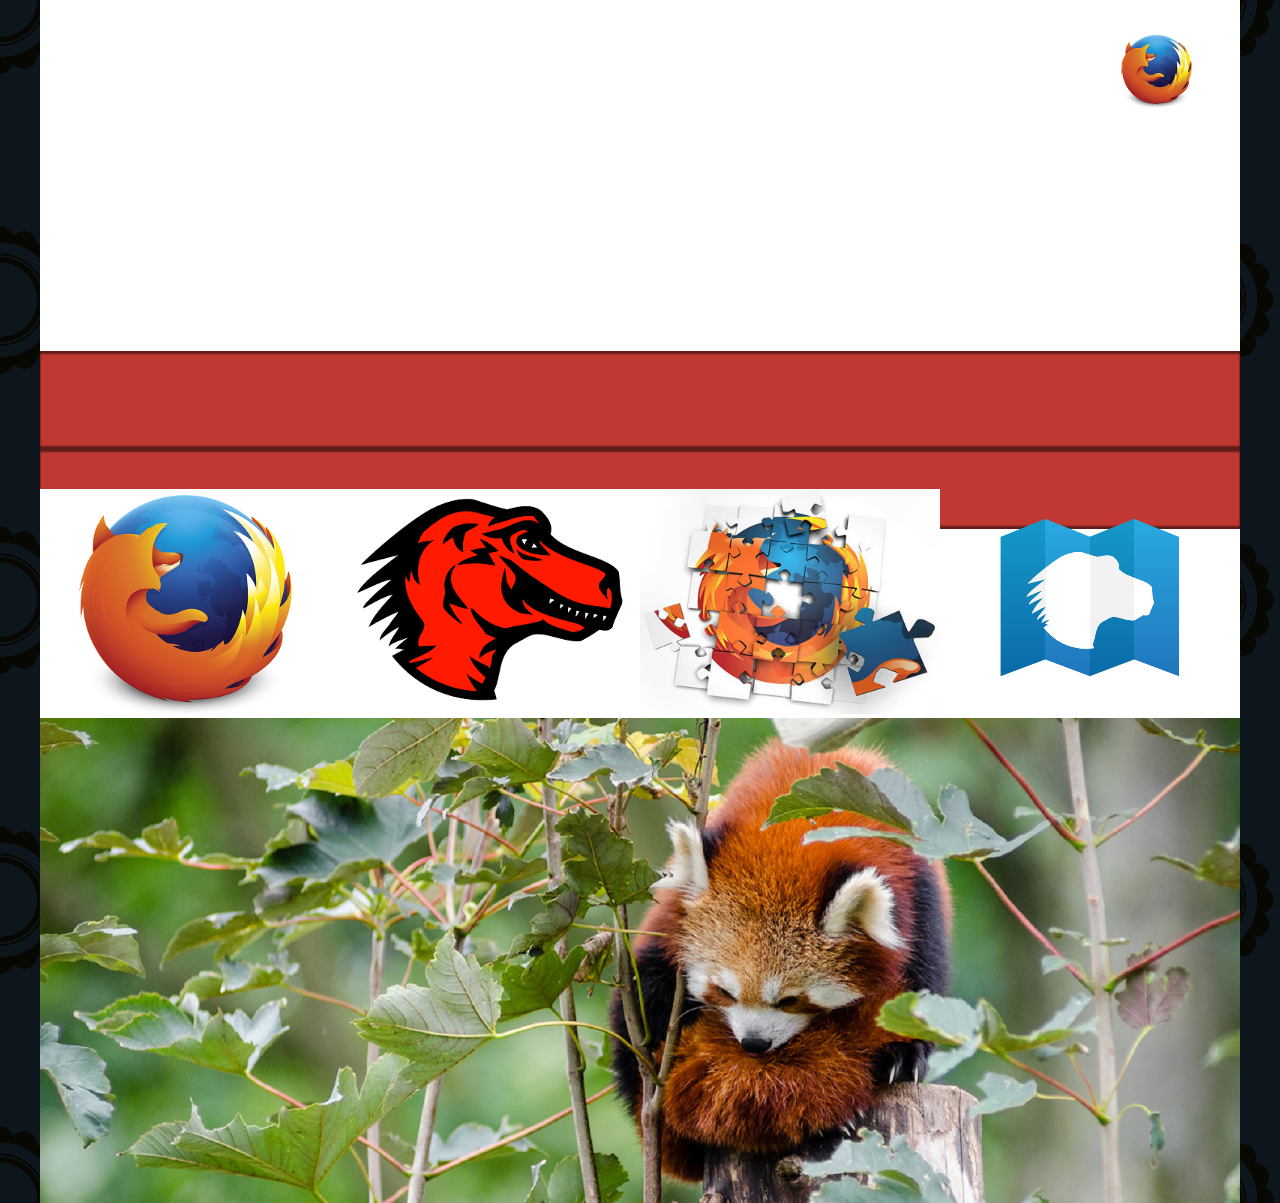
<file: torralbaj/lab2/part1/index.html>
<!DOCTYPE html>
<html lang="en">
<head>
    <meta charset="utf-8">
<title> Mozilla Testpage </title> 
<style>

  
  /* header and body setup */

  html {
    font-family: 'Open Sans', sans-serif;
    background: url(pattern.png);
  }

  body {
    width: 100%;
    max-width: 1200px;
    margin: 0 auto;
    background-color: white;
    position: relative;
  }

  /* Header styling */

  header {
    height: 150px;
  }

  header img {
    width: 100px;
    position: absolute;
    right: 32.5px;
    top: 32.5px;
  }

  h1 {
    font-size: 50px;
    line-height: 140px;
    margin: 0 0 0 32.5px;
  }

  /* main section and video styling */

  main {
    background: #ccc;
  }

  article {
    padding: 20px;
  }

  h2 {
    margin-top: 0;
  }

  p {
    line-height: 2;
  }

  iframe {
    float: left;
    margin: 0 20px 20px 0;
    max-width: 100%;
  }

  /* further info links */

  .further-info {
    clear: left;
    padding: 40px 0;
    background: #c13832;
    box-shadow: inset 0 3px 2px rgba(0,0,0,0.5),
                inset 0 -3px 2px rgba(0,0,0,0.5);
  }

  .further-info a {
    width: 25%;
    display: block;
    float: left;
  }

  .further-info img {
    max-width: 100%;
  }

  .clearfix {
    clear: both;
  }

  /* Red panda image */

  .red-panda img {
    display: block;
    max-width: 100%;
  }
</style>
</head>
<body>


<header> <img src="firefox_logo-120.png"> </header>

<article class="video">
<iframe width="400" height="161" 
src="https://www.youtube.com/embed/ojcNcvb1olg" 
title="Choose Independent - Choose Firefox" 
frameborder="0" 
allow="accelerometer; autoplay; clipboard-write; encrypted-media; gyroscope; picture-in-picture; web-share" 
allowfullscreen></iframe>
</article>      

<div class="further-info">
  <!-- insert images with srcsets and sizes -->
  <a href="https://www.mozilla.org/en-US/firefox/new/">
    <img>
  </a>
  <a href="https://www.mozilla.org/">
    <img>
  </a>
  <a href="https://addons.mozilla.org/">
    <img>
  </a>
  <a href="https://developer.mozilla.org/en-US/">
    <img>
  </a>
  <div class="clearfix"></div>
</div>


<div class="further-info">
<a href="https://www.mozilla.org/en-US/firefox/new/"> <img src="firefox_logo-400.png" alt="Firefox before they got butchered." /></a>
<a href="https://www.mozilla.org/"><img src="mozilla-dinosaur-head400.png" alt="Mozilla." /></a>
<a href="https://addons.mozilla.org/"><img src="firefox-addons400.png" alt="Addons Firefox." /></a>
<a href="https://developer.mozilla.org/en-US/"><img src="mdn.svg" alt="Developer." /></a>
</div>

<div class="red-panda">


<picture>
  <source srcset="red-panda600vertical.png 600w"
  media (max-width: 600px)/>
  <img src="red-panda.jpg"
  alt="Red panda" />
</picture>
</div>

</body>
</html>
</file>
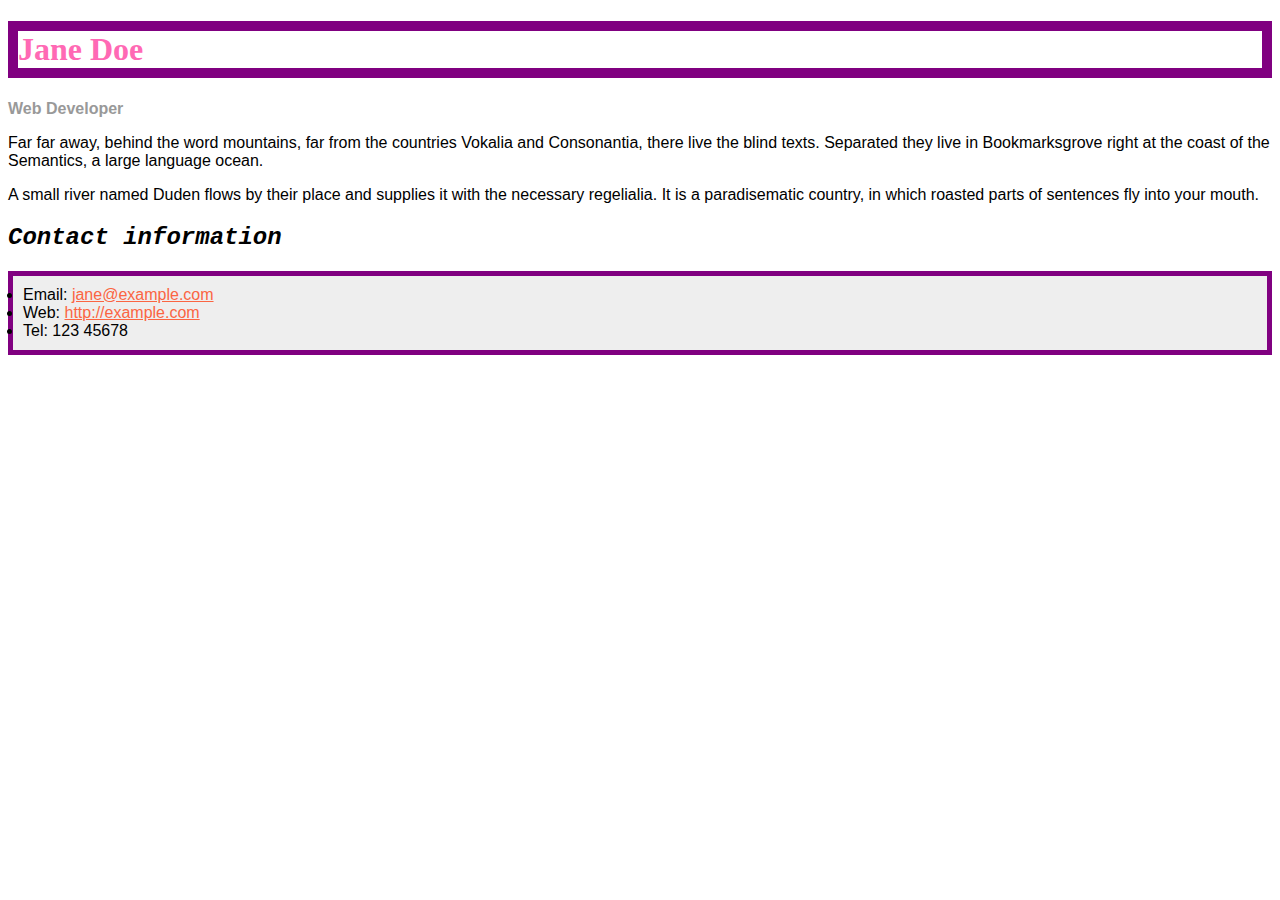
<file: torralbaj/lab3/part1/index.html>
<!--
	Name: Jaden Torralba
	File: Index.html
	Date: 20 October 2023
	This is a biography page that contains the text.
	-->



<!doctype html>
<html lang="en">
  <head>
    <meta charset="utf-8" />
    <meta name="viewport" content="width=device-width" />
    <title>Formatting a biography</title>
  <link rel="stylesheet" type="text/css" href="./Biography page style.css"
</head>
  
<body>
    <h1>Jane Doe</h1>
    <div class="job-title">Web Developer</div>
    <p>
      Far far away, behind the word mountains, far from the countries Vokalia
      and Consonantia, there live the blind texts. Separated they live in
      Bookmarksgrove right at the coast of the Semantics, a large language
      ocean.
    </p>

    <p>
      A small river named Duden flows by their place and supplies it with the
      necessary regelialia. It is a paradisematic country, in which roasted
      parts of sentences fly into your mouth.
    </p>

    <h2>Contact information</h2>
    <ul>
      <li>
        Email:
        <a href="mailto:jane@example.com">jane@example.com</a>
      </li>
      <li>
        Web:
        <a href="http://example.com">http://example.com</a>
      </li>
      <li>Tel: 123 45678</li>
    </ul>
  </body>
</html>
</file>
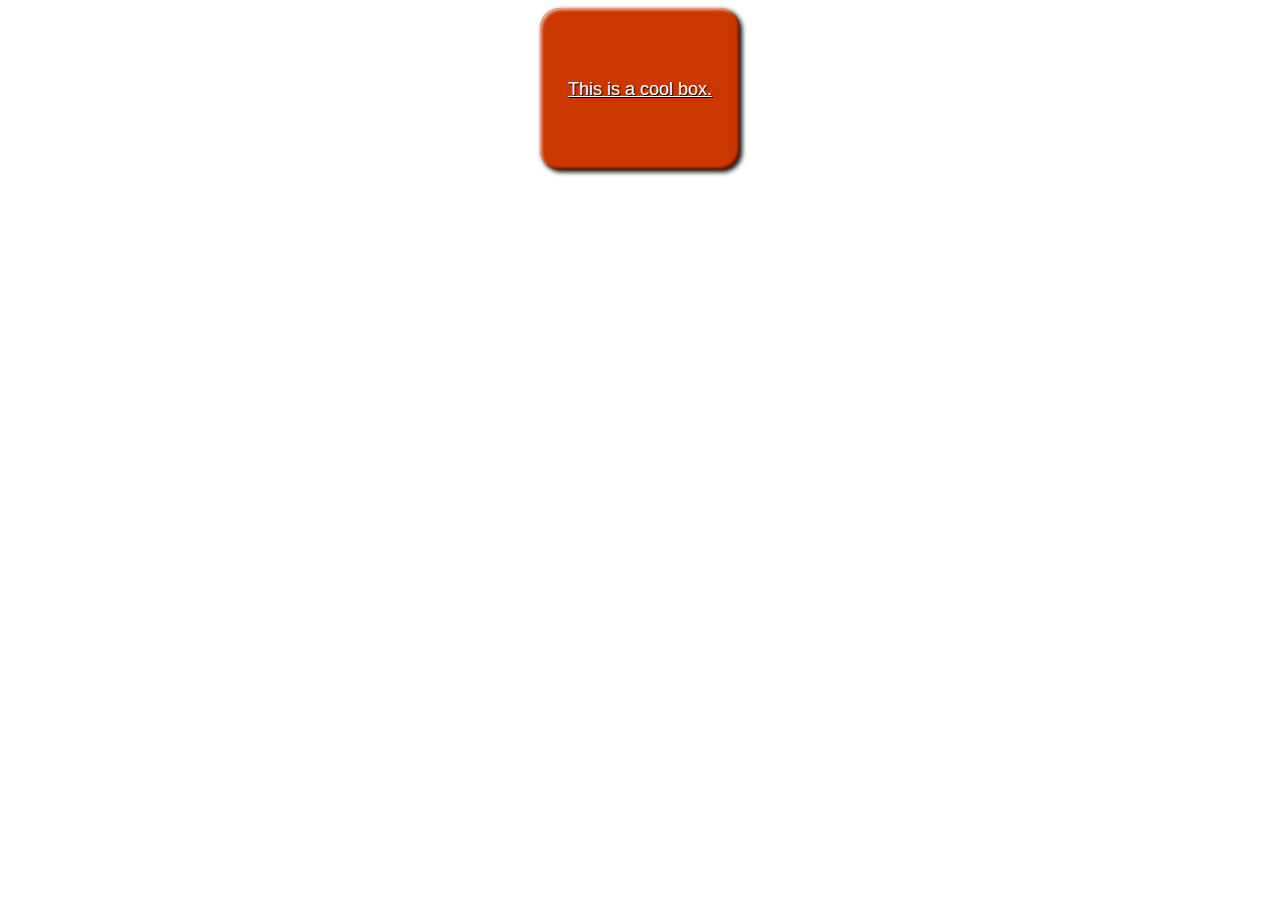
<file: torralbaj/lab3/part2/index.html>
<!--
	Name: Jaden Torralba
	File: Index.html
	Date: 20 October 2023
	This is a cool box imported from CSS.
	-->

<!DOCTYPE html>
<html lang="en-us">
  <head>
    <meta charset="utf-8">
    <meta name="viewport" content="width=device-width">
    <title>Cool box</title>
    <link rel="stylesheet" type="text/css" href="style.css"
    </head>
  <body>
      <div>This is a cool box.</div>
       <!--<div class="warning">
        <img src="/media/examples/leopard.jpg" alt="An intimidating leopard." />
        <p>Beware of the leopard</p>-->
  </body>
</html>
</file>
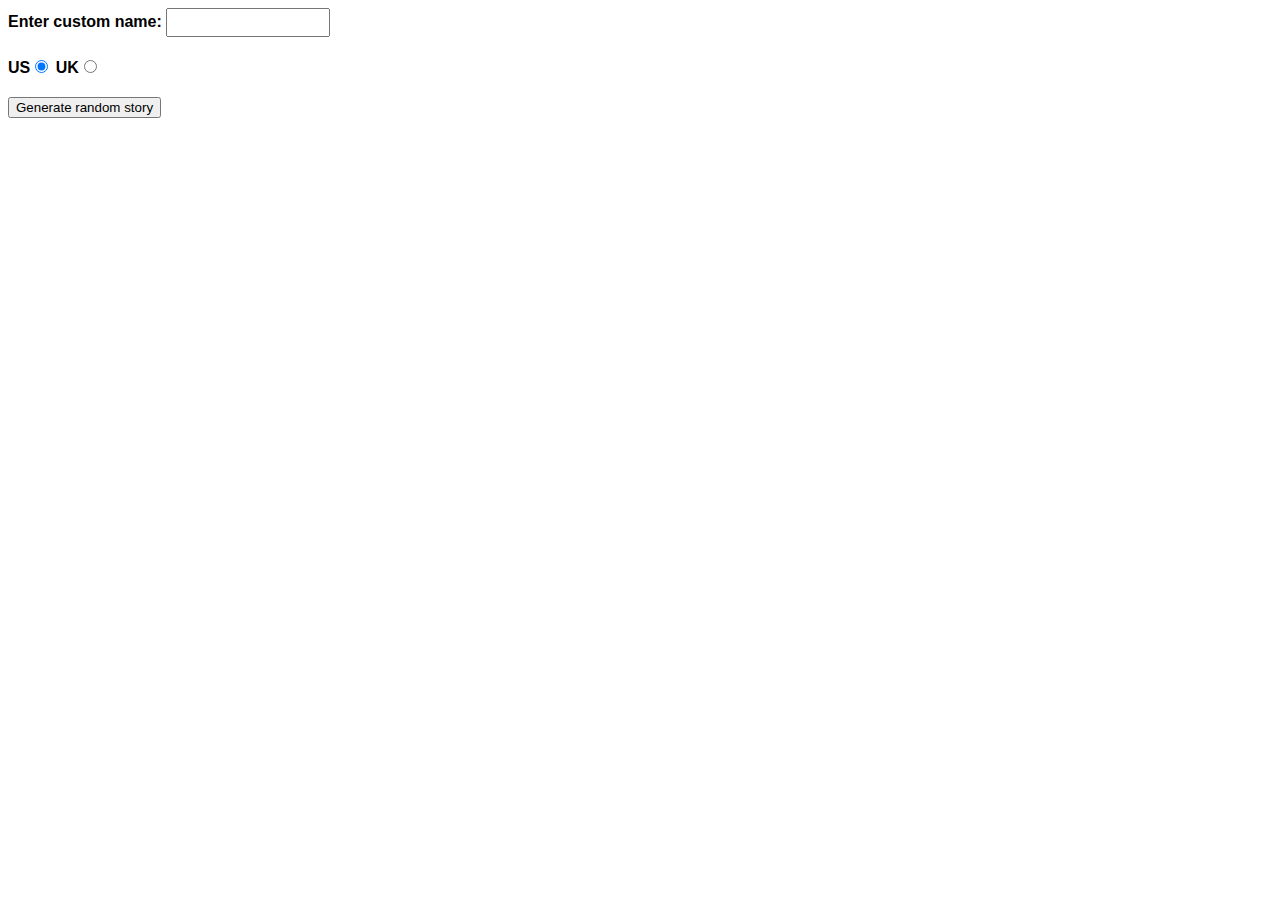
<file: torralbaj/lab4/part1/index.html>
<!--	Name: Jaden Torralba
	File: index.html
	Date: November 24, 2023
	This is a story generator index from JavaScript.-->

<!DOCTYPE html>
<html lang="en-us">
  <head>
    <meta charset="utf-8" />
    <meta name="viewport" content="width=device-width" />
    <script src="main.js"></script>
    <title>Silly story generator</title>

    <style>
      body {
        font-family: helvetica, sans-serif;
        width: 350px;
      }

      label {
        font-weight: bold;
      }

      div {
        padding-bottom: 20px;
      }

      input[type="text"] {
        padding: 5px;
        width: 150px;
      }

      p {
        background: #ffc125;
        color: #5e2612;
        padding: 10px;
        visibility: hidden;
      }
    </style>
  </head>

  <body>
    <div>
      <label for="customname">Enter custom name:</label>
      <input id="customname" type="text" placeholder="" />
    </div>
    <div>
      <label for="us">US</label
      ><input id="us" type="radio" name="ukus" value="us" checked />
      <label for="uk">UK</label
      ><input id="uk" type="radio" name="ukus" value="uk" />
    </div>
    <div>
      <button class="randomize">Generate random story</button>
    </div>
    <!-- Thanks a lot to Willy Aguirre for his help with the code for this assessment -->
    <p class="story"></p>
  </body>
</html>
</file>
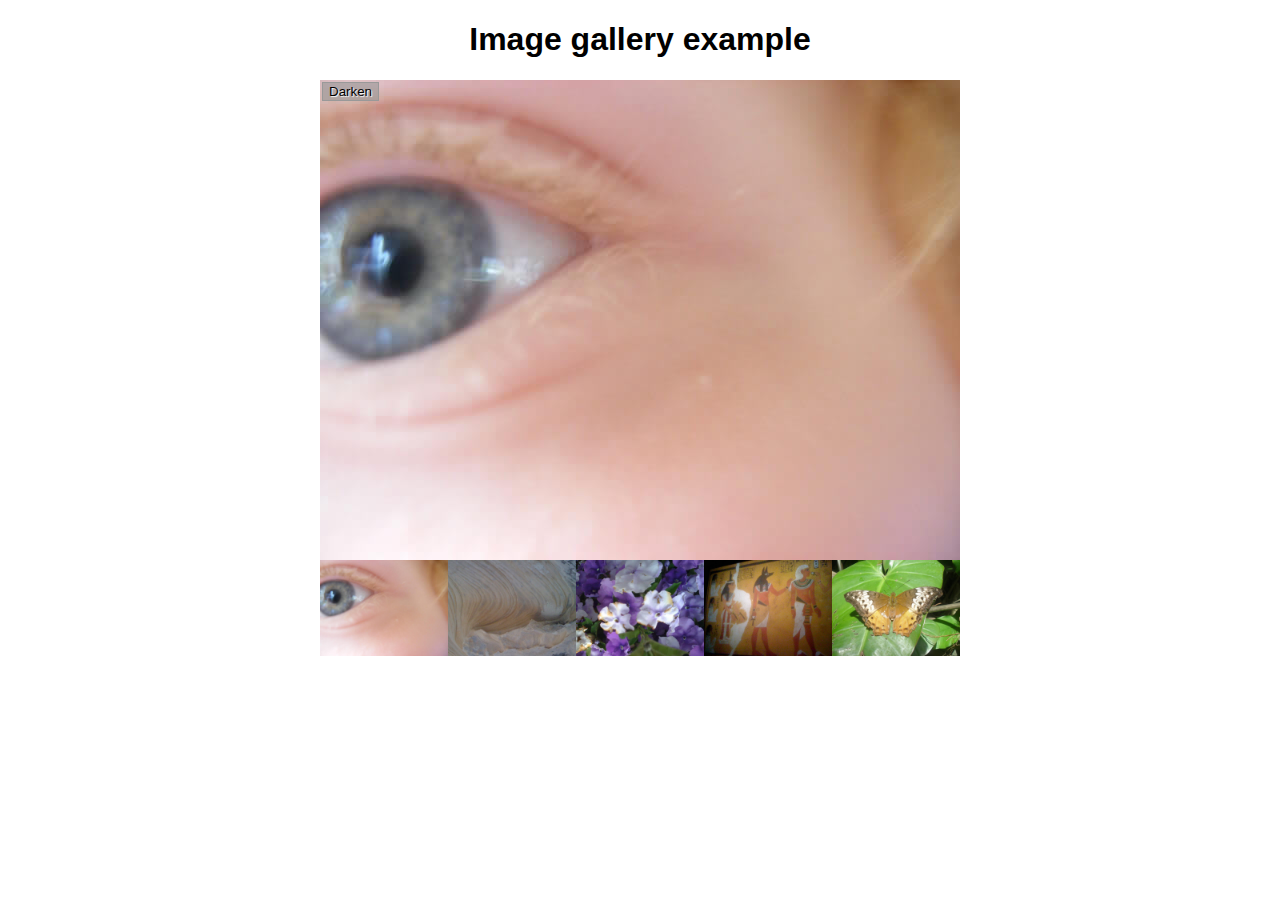
<file: torralbaj/lab4/part2/index.html>
<!DOCTYPE html>
<html lang="en-us">
  <head>
    <meta charset="utf-8">

    <title>Image gallery</title>

    <link rel="stylesheet" href="style.css">
    
  </head>

  <body>
    <h1>Image gallery example</h1>

    <div class="full-img">
      <img class="displayed-img" src="images/pic1.jpg" alt="Closeup of a human eye">
      <div class="overlay"></div>
      <button class="dark">Darken</button>
    </div>

    <div class="thumb-bar">


    </div>
    <script src="main.js"></script>
  </body>
</html>
</file>
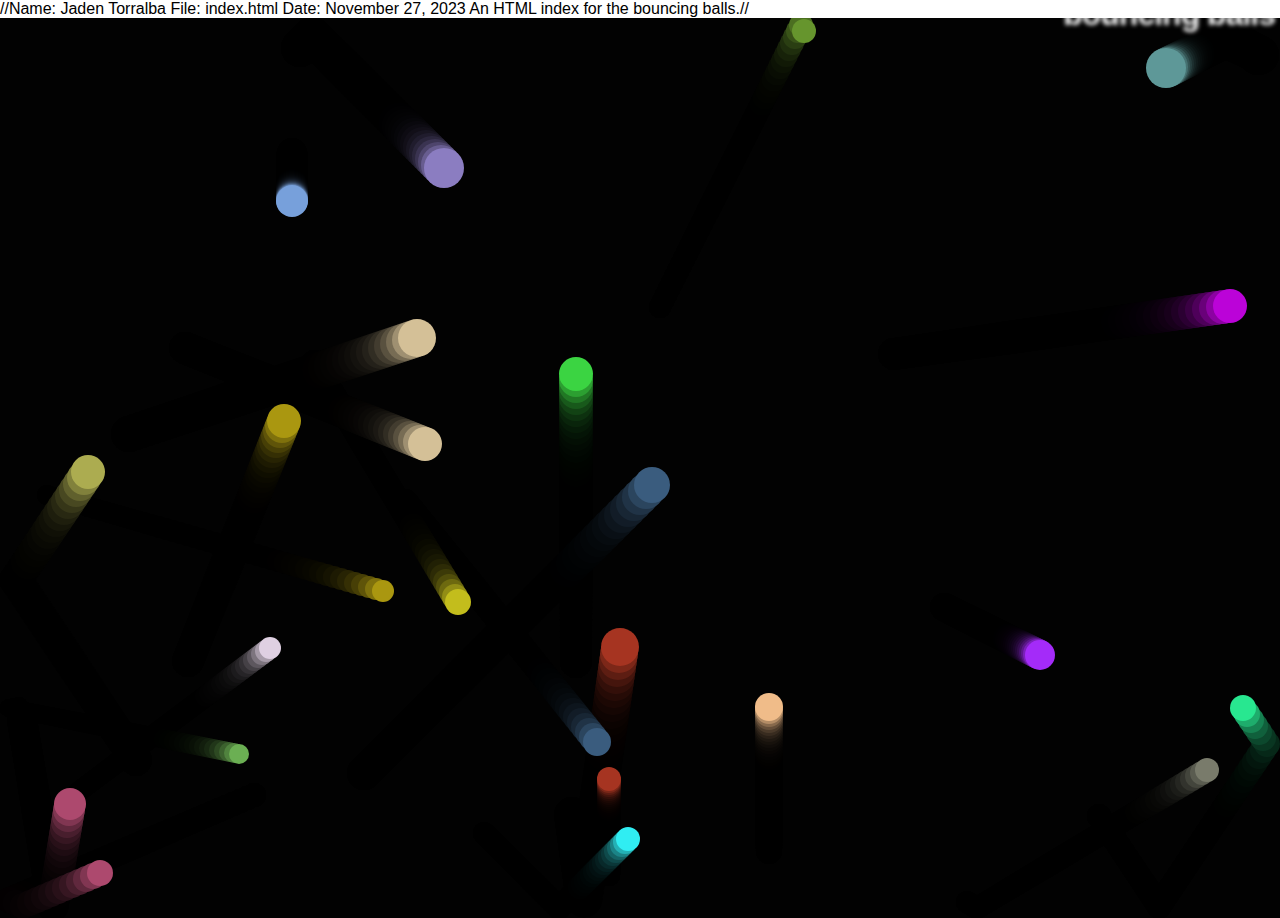
<file: torralbaj/lab4/part3/index.html>
//Name: Jaden Torralba
File: index.html
Date: November 27, 2023
An HTML index for the bouncing balls.//


<!DOCTYPE html>
<html lang="en-us">
  <head>
    <meta charset="utf-8">
    <meta name="viewport" content="width=device-width">
    <title>Bouncing balls</title>
    <link rel="stylesheet" href="style.css">
  </head>

  <body>
    <h1>bouncing balls</h1>
    <canvas></canvas>

    <script src="main.js"></script>
  </body>
</html>
</file>
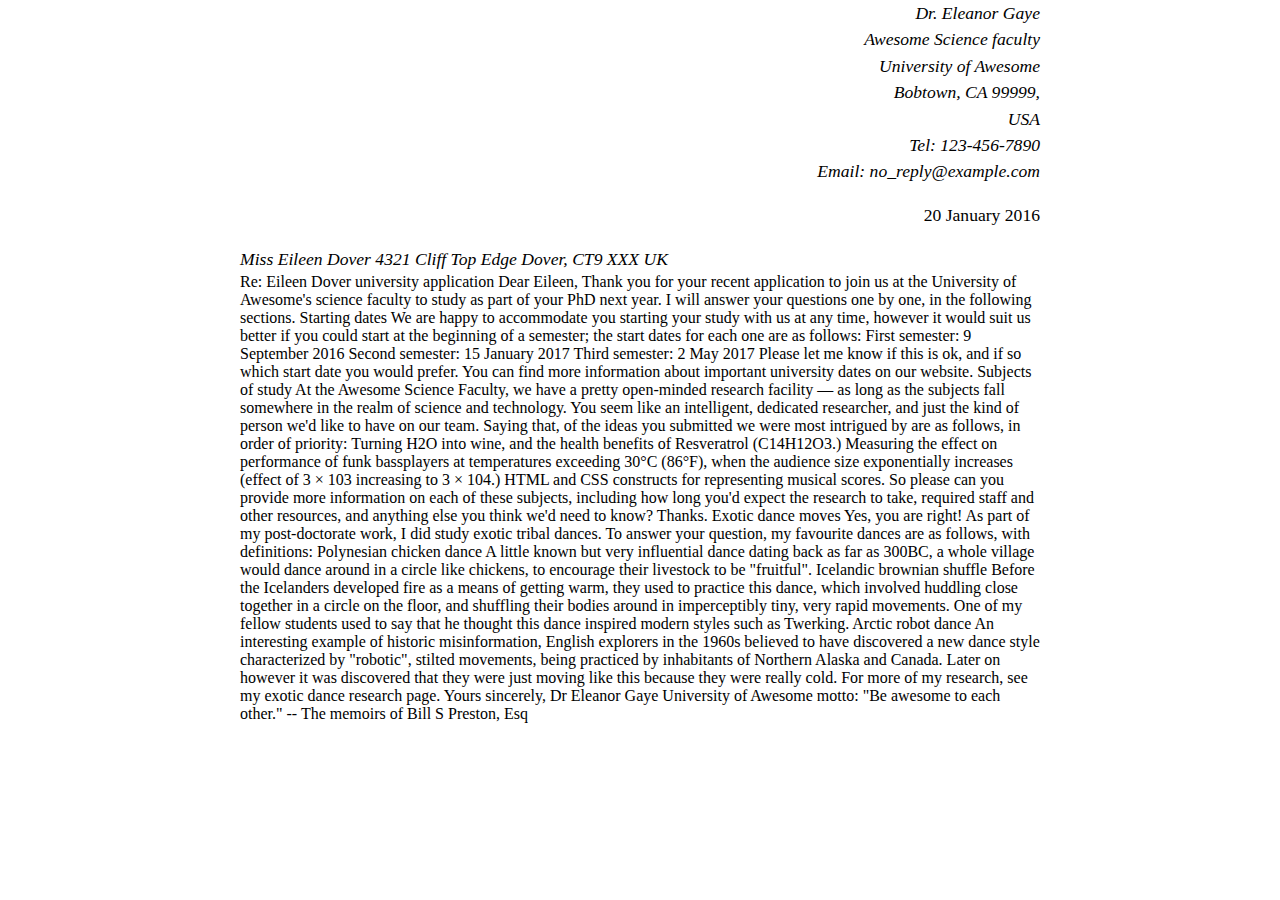
<file: torralbaj/lab1/part1/Lab1.html>
<!DOCTYPE html>
<html lang="en">
<head>
    <meta charset="utf-8">
<title> Tutorial letter </title> 
<link rel="stylesheet" =type="text/CSS" href="Lab1.css" />

<!--
	Name: Jaden Torralba
	File: Lab1.html
	Date: 22 September 2023
	A tutorial letter within HTML.
	--></head>
<body>

<address class="sender-column">
Dr. Eleanor Gaye <br/>
Awesome Science faculty<br/>
University of Awesome<br/>
Bobtown, CA 99999,<br/>
USA<br/>
Tel: 123-456-7890<br/>
Email: no_reply@example.com<br/>
</address>

<p class="sender-column">20 January 2016</p>
<address>
Miss Eileen Dover
4321 Cliff Top Edge
Dover, CT9 XXX
UK
</address>

Re: Eileen Dover university application

Dear Eileen,

Thank you for your recent application to join us at the University of Awesome's science faculty to study as part of your PhD next year. I will answer your questions one by one, in the following sections.

Starting dates

We are happy to accommodate you starting your study with us at any time, however it would suit us better if you could start at the beginning of a semester; the start dates for each one are as follows:

First semester: 9 September 2016
Second semester: 15 January 2017
Third semester: 2 May 2017

Please let me know if this is ok, and if so which start date you would prefer.

You can find more information about important university dates on our website.


Subjects of study

At the Awesome Science Faculty, we have a pretty open-minded research facility — as long as the subjects fall somewhere in the realm of science and technology. You seem like an intelligent, dedicated researcher, and just the kind of person we'd like to have on our team. Saying that, of the ideas you submitted we were most intrigued by are as follows, in order of priority:

Turning H2O into wine, and the health benefits of Resveratrol (C14H12O3.)
Measuring the effect on performance of funk bassplayers at temperatures exceeding 30°C (86°F), when the audience size exponentially increases (effect of 3 × 103 increasing to 3 × 104.)
HTML and CSS constructs for representing musical scores.

So please can you provide more information on each of these subjects, including how long you'd expect the research to take, required staff and other resources, and anything else you think we'd need to know? Thanks.


Exotic dance moves

Yes, you are right! As part of my post-doctorate work, I did study exotic tribal dances. To answer your question, my favourite dances are as follows, with definitions:

Polynesian chicken dance
A little known but very influential dance dating back as far as 300BC, a whole village would dance around in a circle like chickens, to encourage their livestock to be "fruitful".
Icelandic brownian shuffle
Before the Icelanders developed fire as a means of getting warm, they used to practice this dance, which involved huddling close together in a circle on the floor, and shuffling their bodies around in imperceptibly tiny, very rapid movements. One of my fellow students used to say that he thought this dance inspired modern styles such as Twerking.
Arctic robot dance
An interesting example of historic misinformation, English explorers in the 1960s believed to have discovered a new dance style characterized by "robotic", stilted movements, being practiced by inhabitants of Northern Alaska and Canada. Later on however it was discovered that they were just moving like this because they were really cold.

For more of my research, see my exotic dance research page.

Yours sincerely,
Dr Eleanor Gaye

University of Awesome motto: "Be awesome to each other." -- The memoirs of Bill S Preston, Esq
</body> </html>
</file>
<file: torralbaj/lab3/part1/Biography page style.css>
/*
  Name: Jaden Torralba
	File: Biography page style.css
	Date: 20 October 2023
	This is a biography page built using CSS.
  */

body {
  font-family: Arial, Helvetica, sans-serif;
}

h1 {
  color: hotpink;
  font-size: 2em;
  font-family: Georgia, 'Times New Roman', Times, serif;
  border: 10px solid purple;
}

h2 {
  font-size: 1.5em;
  font-family: 'Courier New', Courier, monospace;
  font-style: italic;
}

ul {
  background-color: #eeeeee;
  border: 5px solid purple;
  padding: 10px
  }

.job-title {
  color: #999999;
  font-weight: bold;
}

a:link, a:visited {
  color: #fb6542;
}

a:hover {
  text-decoration: none;
  color: limegreen
}
</file>
<file: torralbaj/lab3/part2/style.css>
/*
	Name: Jaden Torralba
	File: Index.html
	Date: 20 October 2023
	This is a cool box made using CSS.
	*/

/* Your CSS below here */
html {
  font-family: 'Gill Sans', 'Gill Sans MT', Calibri, 'Trebuchet MS', sans-serif;
}
div {
  text-decoration: underline;
  width: 200px;
  margin: auto;
  font: sans-serif;
  line-height: 9;
  /* text */
  font-size: 1.125rem;
  /* Since the default font size is 16px within CSS, I found a way converted it to 1.1rem through a converter from px to rem. 
  I resized the font to 1.125rem, or 18px, as part of the instructions. */
  text-align: center;
  color: white;
  /*text decorations*/
  text-shadow: 1px 1px 1px black;
  
  /*border radius*/
  border-radius: 20px;
  border: 1px maroon;
  
  /* background */
  background-color: orangered;
  background-image: linear-gradient(
    to bottom right,
    rgba(0, 0, 0, 0.2),
    rgba(0, 0, 0, 0.2) 30%,
    rgba(0, 0, 0, 0.2)
  );
      
  /* box shadow */
  box-shadow: 
  inset 2px 2px 3px rgba(255, 255, 255, 0.6),
  inset -2px -2px 3px rgba(0, 0, 0, 0.6), 2px 2px 5px black;
}
</file>
<file: torralbaj/lab4/part2/style.css>
h1 {
  font-family: helvetica, arial, sans-serif;
  text-align: center;
}

body {
  width: 640px;
  margin: 0 auto;
}

.full-img {
  position: relative;
  display: block;
  width: 640px;
  height: 480px;
}

.overlay {
  position: absolute;
  top: 0;
  left: 0;
  width: 640px;
  height: 480px;
  background-color: rgba(0,0,0,0);
}

button {
  border: 0;
  background: rgba(150,150,150,0.6);
  text-shadow: 1px 1px 1px white;
  border: 1px solid #999;
  position: absolute;
  cursor: pointer;
  top: 2px;
  left: 2px;
}

.thumb-bar img {
  display: block;
  width: 20%;
  float: left;
  cursor: pointer;
}
</file>
<file: torralbaj/lab4/part3/style.css>
html, body {
  margin: 0;
}

html {
  font-family: 'Helvetica Neue', Helvetica, Arial, sans-serif;
  height: 100%;
}

body {
  overflow: hidden;
  height: inherit;
}

h1 {
  font-size: 2rem;
  letter-spacing: -1px;
  position: absolute;
  margin: 0;
  top: -4px;
  right: 5px;

  color: transparent;
  text-shadow: 0 0 4px white;
}
</file>
<file: torralbaj/lab1/part1/Lab1.css>
body {
    max-width: 800px;
    margin: 0 auto;
  }
  
  .sender-column {
    text-align: right;
  }
  
  h1 {
    font-size: 1.5em;
  }
  
  h2 {
    font-size: 1.3em;
  }
  
  p,ul,ol,dl,address {
    font-size: 1.1em;
  }
  
  p, li, dd, dt, address {
    line-height: 1.5;
  }
</file>
